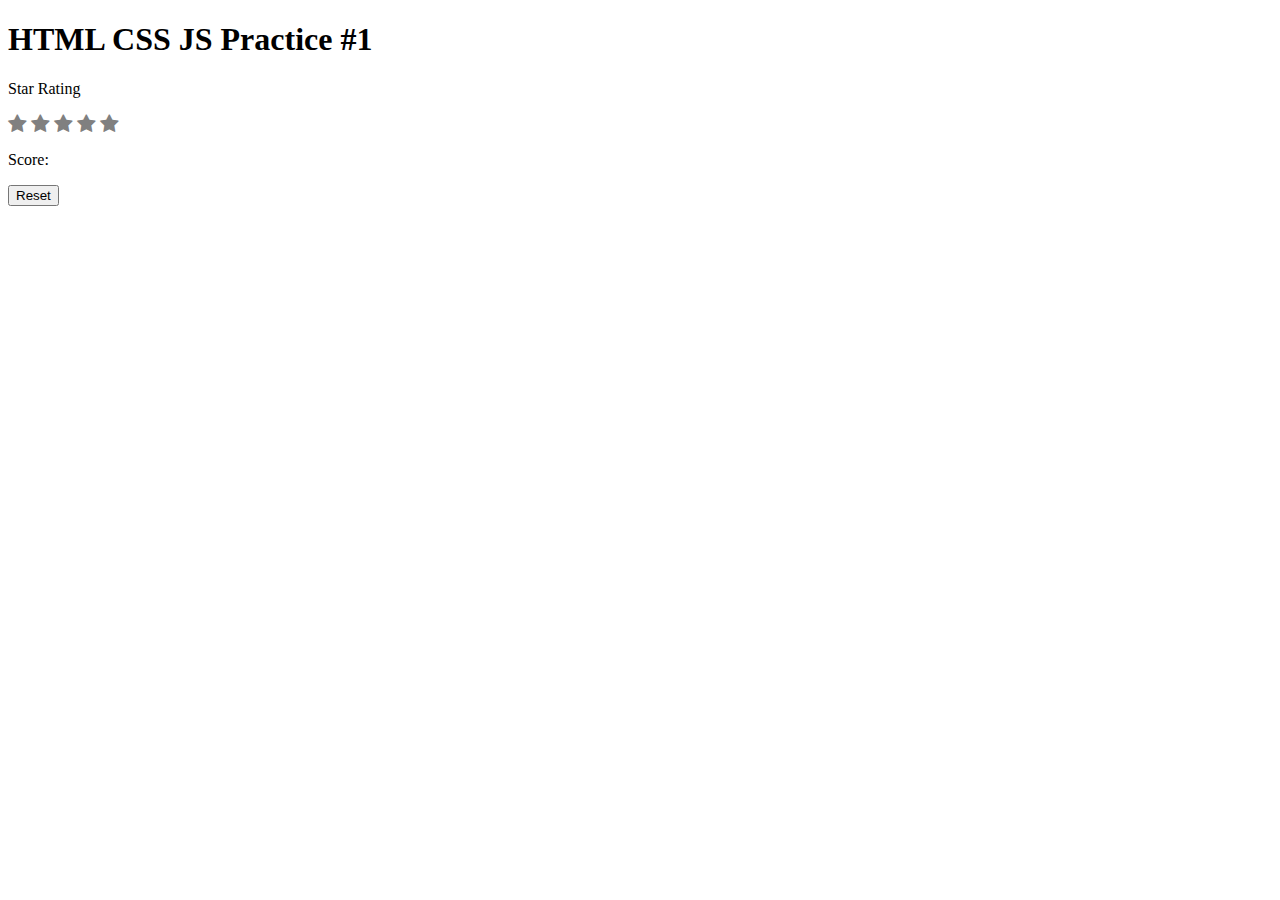
<file: 1.star-rating/index.html>
<!DOCTYPE html>
<html>
<head>
<title>Star Rating</title>
 <script src="script.js"></script> 
 <link rel="stylesheet" href="style.css">
 <link rel="stylesheet" href="https://cdnjs.cloudflare.com/ajax/libs/font-awesome/4.7.0/css/font-awesome.min.css">
</head>
<body>

<h1>HTML CSS JS Practice #1</h1>
<p>Star Rating</p>
<div class="container">
<span class="fa fa-star star" id="star_1" onclick="setRating(1)"></span>
<span class="fa fa-star star" id="star_2" onclick="setRating(2)"></span>
<span class="fa fa-star star" id="star_3" onclick="setRating(3)"></span>
<span class="fa fa-star star" id="star_4" onclick="setRating(4)"></span>
<span class="fa fa-star star" id="star_5" onclick="setRating(5)"></span>

</div>
<div>
	<p>Score: <span id="score"></span></p>
</div>
<div>
	<button onclick="clearRating()">Reset</button>
</div>
</body>
</html>
</file>
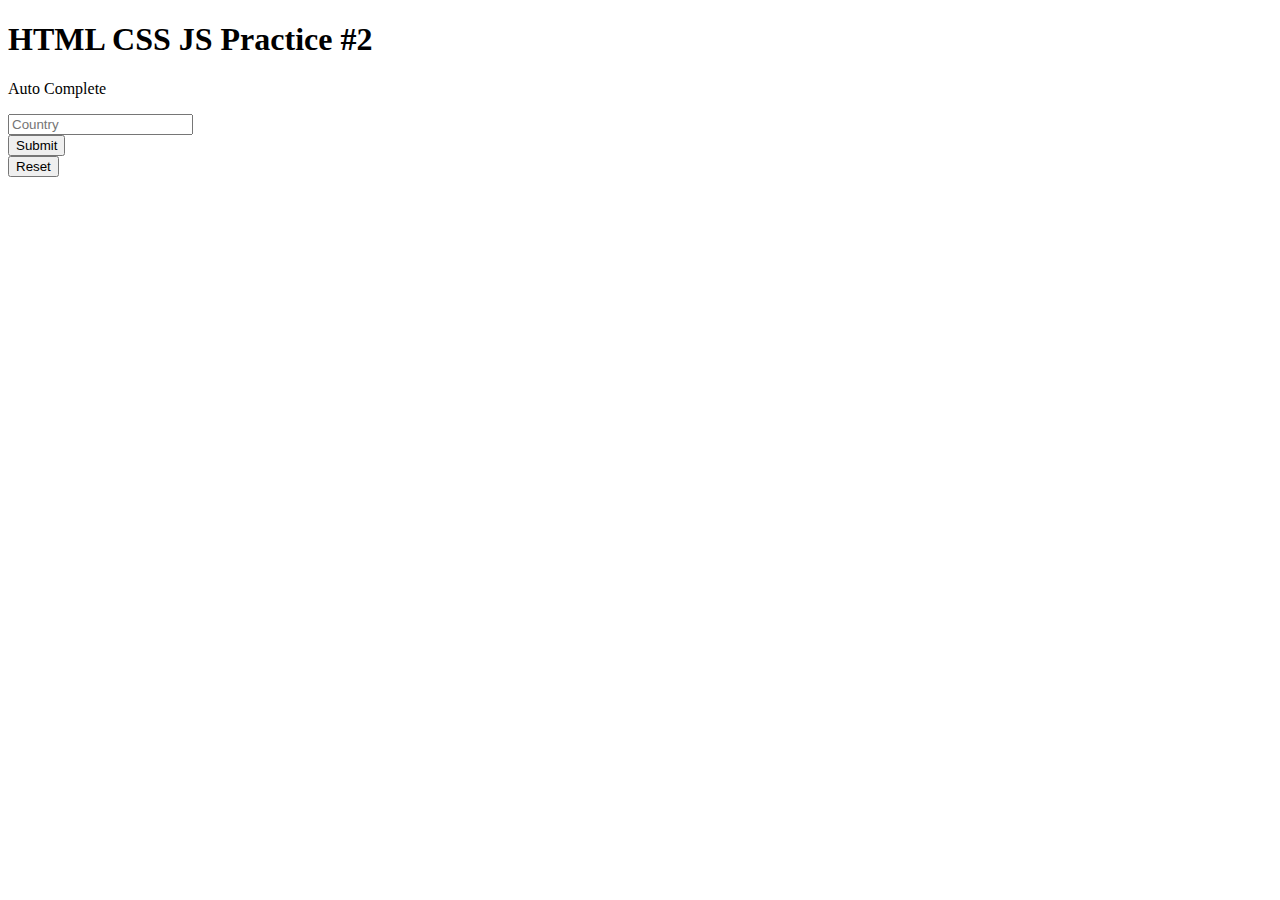
<file: 2.auto-complete/index.html>
<!DOCTYPE html>
<html>
<head>
<title>Auto Complete</title>
 <script src="script.js" defer></script> 
 <link rel="stylesheet" href="style.css">
 <link rel="stylesheet" href="https://cdnjs.cloudflare.com/ajax/libs/font-awesome/4.7.0/css/font-awesome.min.css">
</head>
<body>

<h1>HTML CSS JS Practice #2</h1>
<p>Auto Complete</p>
<form autocomplete="off" action="/action_page.php">
  <div class="autocomplete" style="width:300px;">
    <input id="myInput" type="text" name="myCountry" placeholder="Country">
  </div>
  <input type="submit">
</form>

<div>
	<button onclick="clearRating()">Reset</button>
</div>
</body>
</html>
</file>
<file: 1.star-rating/style.css>
.star{
	color:grey;
	font-size: 20px !important;
	cursor:pointer;
}
</file>
<file: 2.auto-complete/style.css>
.star{
	color:grey;
	font-size: 20px !important;
	cursor:pointer;
}
</file>
